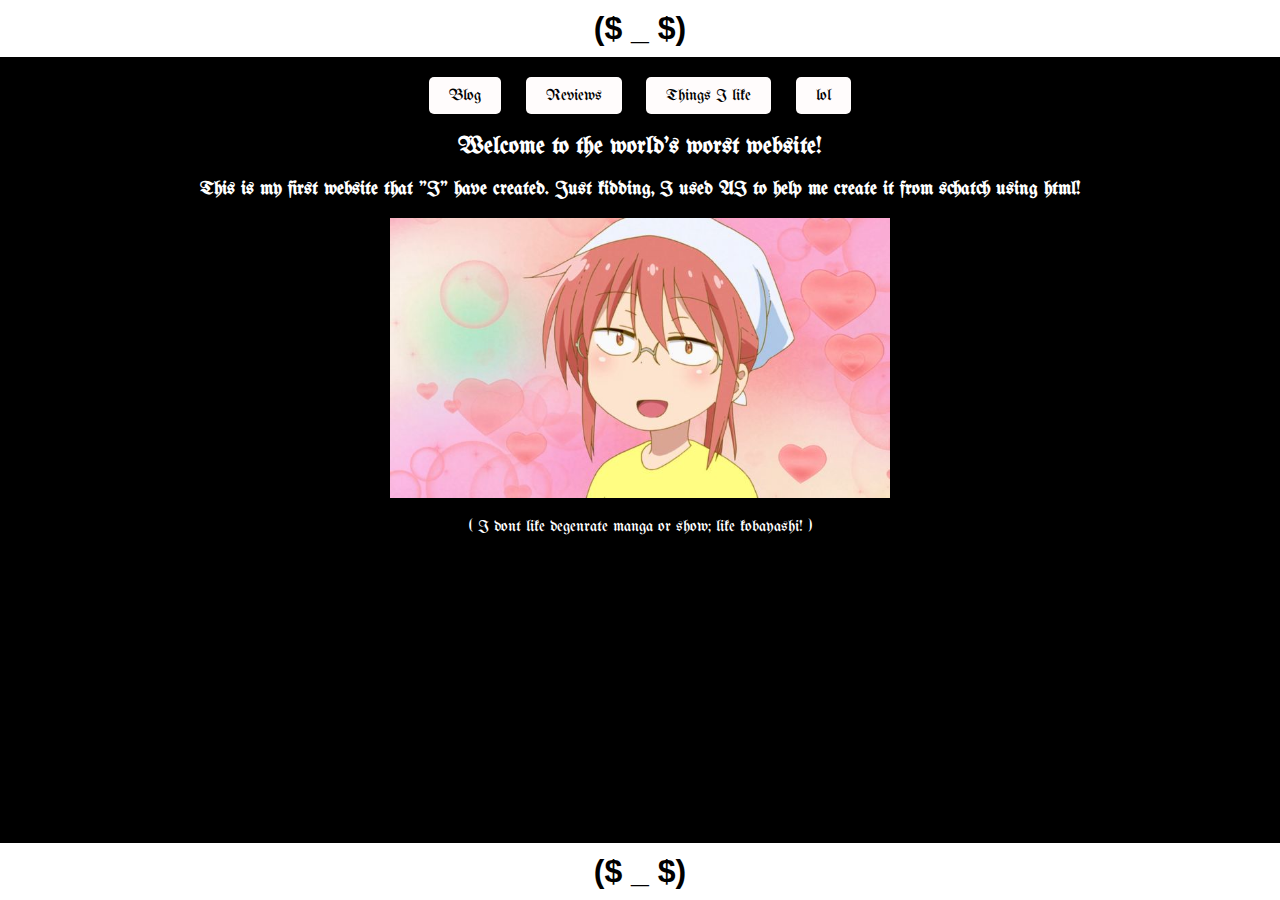
<file: index.html>
<!DOCTYPE html>
<html>
  <head>
    <link href="https://fonts.googleapis.com/css2?family=UnifrakturMaguntia&display=swap" rel="stylesheet">
    <title>Una vez el arron estaba viendo esta costa en roblox</title>
    <style>
      body {
        background-color: black;
        color: white;
        text-align: center;
        font-family: Arial, sans-serif;
        margin: 0;
        min-height: 100vh;
        display: flex;
        flex-direction: column;
      }
      
      h2, h3, p, .custom-button {
        font-family: 'UnifrakturMaguntia', cursive;
      }
      
      .header h1, .footer h1 {
        color: black;
        margin: 0;
      }
      
      .header, .footer {
        background-color: white;
        padding: 10px;
      }
      
      .content {
        flex: 1;
        padding-bottom: 20px;
      }
      
      /* Your original button styles */
      .custom-button {
        background-color: #fffcfc;
        color: black;
        padding: 10px 20px;
        margin: 0 10px;
        text-decoration: none;
        border-radius: 5px;
        display: inline-block;
      }
      
      @keyframes spin-horizontal {
        from { transform: rotateY(0deg); }
        to { transform: rotateY(360deg); }
      }
      
      .image-caption {
        margin-top: 20px;
      }
    </style>
  </head>
  <body>
    <!-- Header -->
    <div class="header">
      <h1>($ _ $)</h1>
    </div>

    <!-- Main Content -->
    <div class="content">
      <!-- Buttons -->
      <div style="margin-top: 20px;">
        <a href="blog/blog.html" class="custom-button">Blog</a>
        <a href="reviews.html" class="custom-button">Reviews</a>
        <a href="things I like".html" class="custom-button">Things I like</a>
        <a href="meme.html" class="custom-button">lol</a>
      </div>
      
      <!-- Content -->
      <h2>Welcome to the world's worst website!</h2>
      <h3> This is my first website that "I" have created. Just kidding, I used AI to help me create it from schatch using html! </h3>
      
      <!-- Spinning Image -->
      <img src="images/best gril in the world.jpg" 
           style="display: block; margin: 0 auto; width: 500px; animation: spin-horizontal 4s linear infinite;" 
           alt="Best Girl">
      <div class="image-caption">
        <p>( I dont like degenrate manga or show; like kobayashi! )</p>
      </div>
    </div>
    
    <!-- Footer -->
    <div class="footer">
      <h1>($ _ $)</h1>
    </div>
  </body>
</html>
</file>
